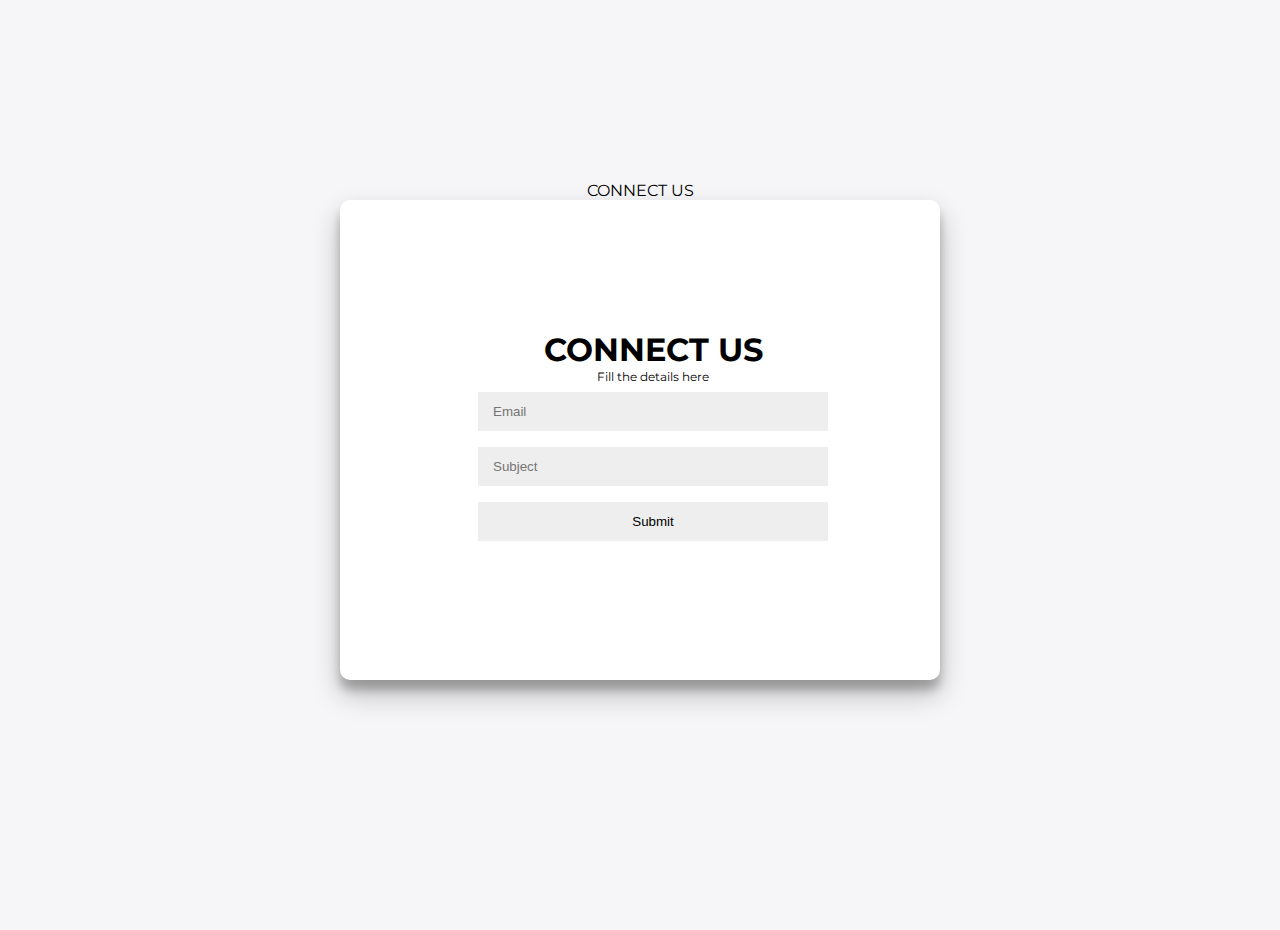
<file: CONNECTUS.html>
<html lang='en'>
    <head>CONNECT US</head>
    <link rel="stylesheet" href="connect us.css">
        <body>

        
        <div class="container" id="container">
	<div class="form-container sign-up-container">
		
	</div>
	<div class="form-container sign-in-container">
		<form action="CONNECT.php" method="post">
			<h1>CONNECT US </h1>
		
			<span>Fill the details here</span>
			<input type="email" placeholder="Email" name="email" />
			<input type="text" placeholder="Subject" name="subject"/>
			
			<input type="submit" name="sb">
		</form>
	</div>
	
</div>
</body>
</html>
</file>
<file: connect us.css>
@import url('https://fonts.googleapis.com/css?family=Montserrat:400,800');

* {
	box-sizing: border-box;
}

body {
	background: #f6f5f7;
	display: flex;
	justify-content: center;
	align-items: center;
	flex-direction: column;
	font-family: 'Montserrat', sans-serif;
	height: 100vh;
	margin: -20px 0 50px;
}

h1 {
	font-weight: bold;
	margin: 0;
}

h2 {
	text-align: center;
}



span {
	font-size: 12px;
}

a {
	color: #333;
	font-size: 14px;
	text-decoration: none;
	margin: 15px 0;
}

button:active {
	transform: scale(0.95);
}

button:focus {
	outline: none;
}

button.ghost {
	background-color: transparent;
	border-color: #FFFFFF;
}

form {
	background-color: #FFFFFF;
	display: flex;
	align-items: center;
	justify-content: center;
	flex-direction: column;
	padding: 0 50px;
	height: 100%;
	text-align: center;
}

input {
	background-color: #eee;
	border: none;
	padding: 12px 15px;
	margin: 8px 0;
	width: 100%;
}

.container {
	background-color: #fff;
	border-radius: 10px;
  	box-shadow: 0 14px 28px rgba(0,0,0,0.25), 
			0 10px 10px rgba(0,0,0,0.22);
	position: relative;
	overflow: hidden;
	width:600px;
	max-width: 100%;
	min-height: 480px;
}

.form-container {
	position: absolute;
	top: 0;
	height: 100%;
	transition: all 0.6s ease-in-out;
}

.sign-in-container {
	left: 88;
	width: 75%;
	z-index: 2;
}

.container.right-panel-active .sign-in-container {
	transform: translateX(100%);
}

.sign-up-container {
	left: 0;
	width: 50%;
	opacity: 0;
	z-index: 1;
}

.container.right-panel-active .sign-up-container {
	transform: translateX(100%);
	opacity: 1;
	z-index: 5;
	animation: show 0.6s;
}

@keyframes show {
	0%, 49.99% {
		opacity: 0;
		z-index: 1;
	}
	
	50%, 100% {
		opacity: 1;
		z-index: 5;
	}
}




.container.right-panel-active .overlay {
  	transform: translateX(50%);
}

.overlay-panel {
	position: absolute;
	display: flex;
	align-items: center;
	justify-content: center;
	flex-direction: column;
	padding: 0 40px;
	text-align: center;
	top: 0;
	height: 100%;
	width: 50%;
	transform: translateX(0);
	transition: transform 0.6s ease-in-out;
}

.overlay-left {
	transform: translateX(-20%);
}

.container.right-panel-active .overlay-left {
	transform: translateX(0);
}

.overlay-right {
	right: 0;
	transform: translateX(0);
}

.container.right-panel-active .overlay-right {
	transform: translateX(20%);
}



footer {
    background-color: #222;
    color: #fff;
    font-size: 14px;
    bottom: 0;
    position: fixed;
    left: 0;
    right: 0;
    text-align: center;
    z-index: 999;
}

footer p {
    margin: 10px 0;
}

footer i {
    color: rgb(0, 255, 42);
}

footer a {
    color: #3c97bf;
    text-decoration: none;
}
</file>
